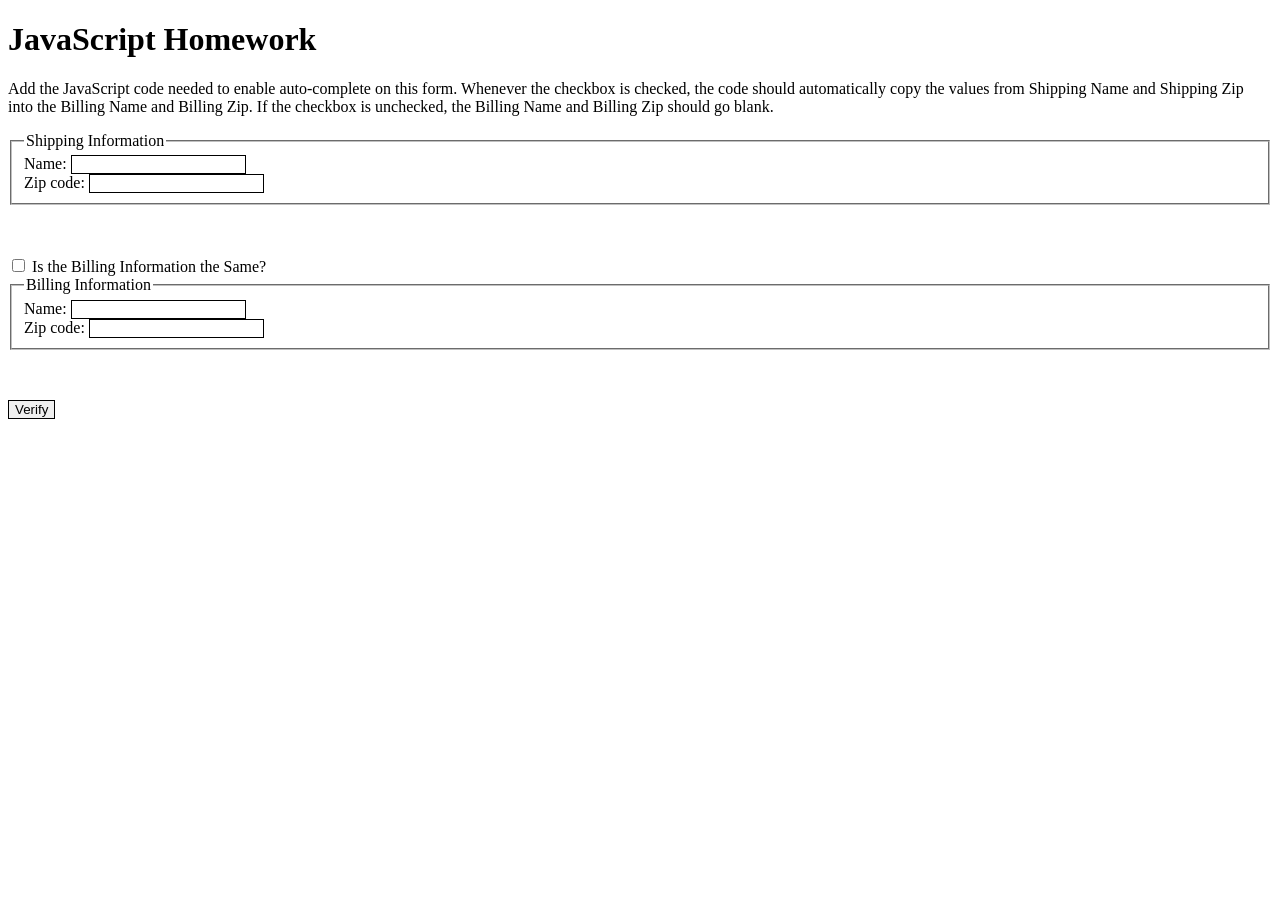
<file: coursera/web-design-for-everybody/interactivity_with_javascript/autocomplete_with_javascript.html>
<!DOCTYPE html><html lang="en">
 <head>	
  <meta charset="UTF-8">	
    <title>Shipping and Billing</title>	
    <style>		
        input{			
          border:1px solid black;
	}		
        input:focus{
	   background-color: #E6E6E6;		
        }
	fieldset{
 	   margin-bottom: 4%;
	}	
    </style>
    <script>
        /*Add the JavaScript here for the function billingFunction().  
        It is responsible for setting and clearing the fields in Billing Information */
        function billingFunction() {
            var shippingName = document.getElementById("shippingName");
            var shippingZip = document.getElementById("shippingZip");
            var billingName = document.getElementById("billingName");
            var billingZip = document.getElementById("billingZip");

            if (document.getElementById("same").checked) {
                if (shippingName.value) {
                    billingName.value = shippingName.value;
                }
                if (shippingZip.value) {
                    billingZip.value = shippingZip.value;
                }
            }
            else {
                billingName.value = "";
                billingZip.value = "";
            }
        }
    </script>
  </head>
  <body>
	<h1>JavaScript Homework</h1>	
    <p>Add the JavaScript code needed to enable auto-complete on this form.  Whenever the checkbox is checked, the code should automatically copy the values from Shipping Name and Shipping Zip into the Billing Name and Billing Zip.  If the checkbox is unchecked, the Billing Name and Billing Zip should go blank.</p>

	<form>		
        <fieldset>
            <legend>Shipping Information</legend>
            <label for ="shippingName">Name:</label>
            <input type = "text" name = "Name" id = "shippingName" required><br/>

            <label for = "shippingzip">Zip code:</label>
            <input type = "text" name = "zip" id = "shippingZip" pattern = "[0-9]{5}" required><br/>
        </fieldset>
	    <input type="checkbox" id="same" name="same" onchange= "billingFunction()"/>		
        <label for = "same">Is the Billing Information the Same?</label>						
        <fieldset>
             <legend>Billing Information</legend>
             <label for ="billingName">Name:</label>
             <input type = "text" name = "Name" id = "billingName" required><br/>
             <label for = "billingzip">Zip code:</label>
             <input type = "text" name = "zip" id = "billingZip" pattern = "[0-9]{5}" required><br/>
	    </fieldset>

	    <input type = "submit" value = "Verify" />	
    </form>
  </body>
</html>
</file>
